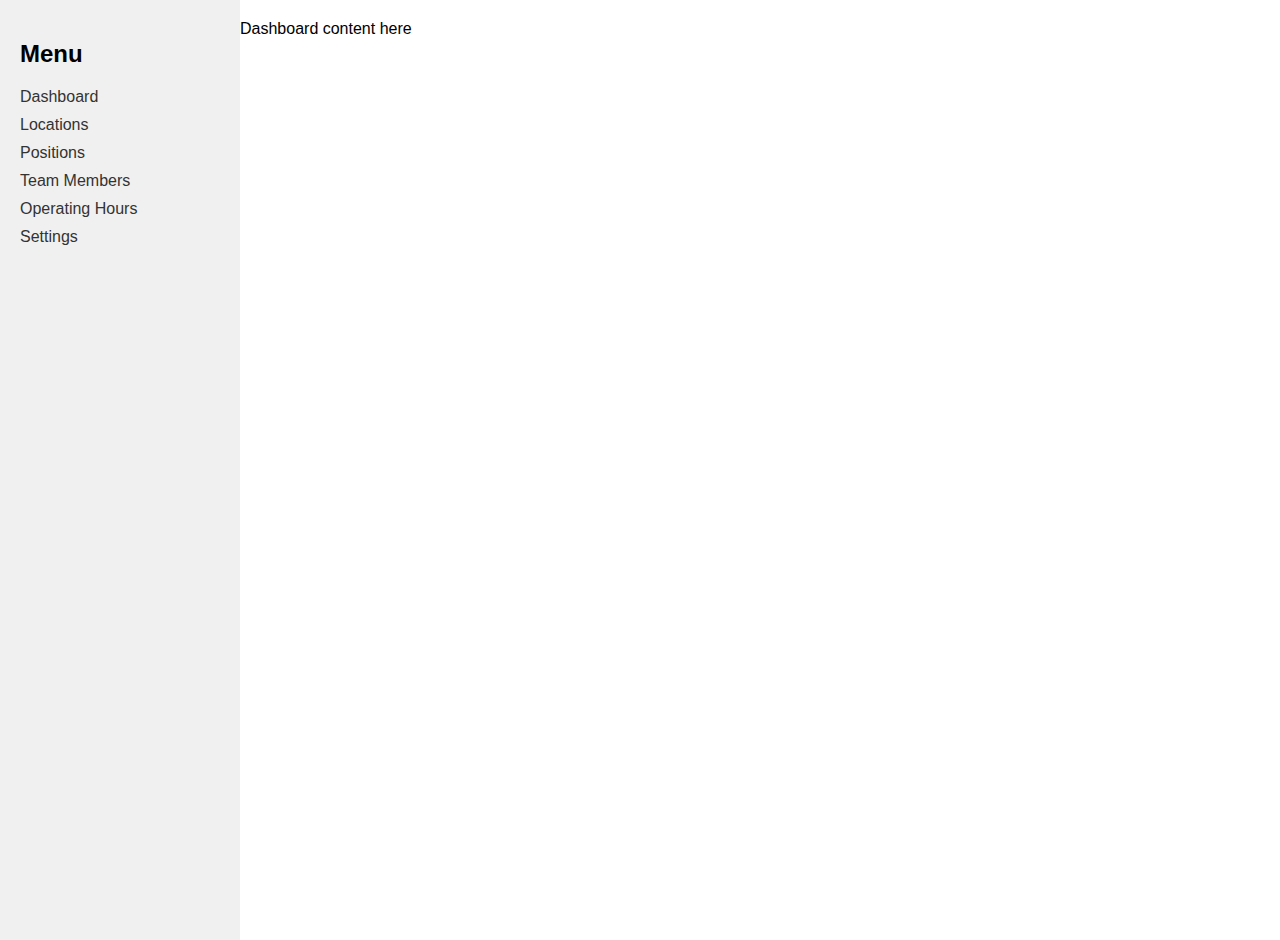
<file: index.html>
<!DOCTYPE html>
<html lang="en">
<head>
  <meta charset="UTF-8">
  <meta name="viewport" content="width=device-width, initial-scale=1.0">
  <title>Operations Dashboard</title>
  <link rel="stylesheet" href="static/css/main.css">
</head>
<body>
  <div class="nav-menu">
    <h2>Menu</h2>
    <ul>
      <li><a href="#" onclick="showPage('dashboard')">Dashboard</a></li>
      <li><a href="#" onclick="showPage('locations')">Locations</a></li>
      <li><a href="#" onclick="showPage('positions')">Positions</a></li>
      <li><a href="#" onclick="showPage('team')">Team Members</a></li>
      <li><a href="#" onclick="showPage('hours')">Operating Hours</a></li>
      <li><a href="#" onclick="showPage('settings')">Settings</a></li>
    </ul>
  </div>
  <div class="main-content">
    <div id="dashboard" class="page">Dashboard content here</div>
    <div id="locations" class="page" style="display:none;">Locations table here</div>
    <div id="positions" class="page" style="display:none;">Positions table here</div>
    <div id="team" class="page" style="display:none;">Team Members info here</div>
    <div id="hours" class="page" style="display:none;">
      <h3>Operating Hours</h3>
      <table id="hours-table" border="1">
        <thead>
          <tr>
            <th>Date</th>
            <th>Operating Start</th>
            <th>Operating End</th>
            <th>Total Hours</th>
            <th>Shift Start</th>
            <th>Shift End</th>
            <th>Total Shift Hours</th>
          </tr>
        </thead>
        <tbody></tbody>
      </table>
      <button class="button" onclick="exportExcel()">Export Excel (not functional)</button>
    </div>
    <div id="settings" class="page" style="display:none;">Settings content here</div>
  </div>

  <script src="static/js/main.js"></script>
</body>
</html>
</file>
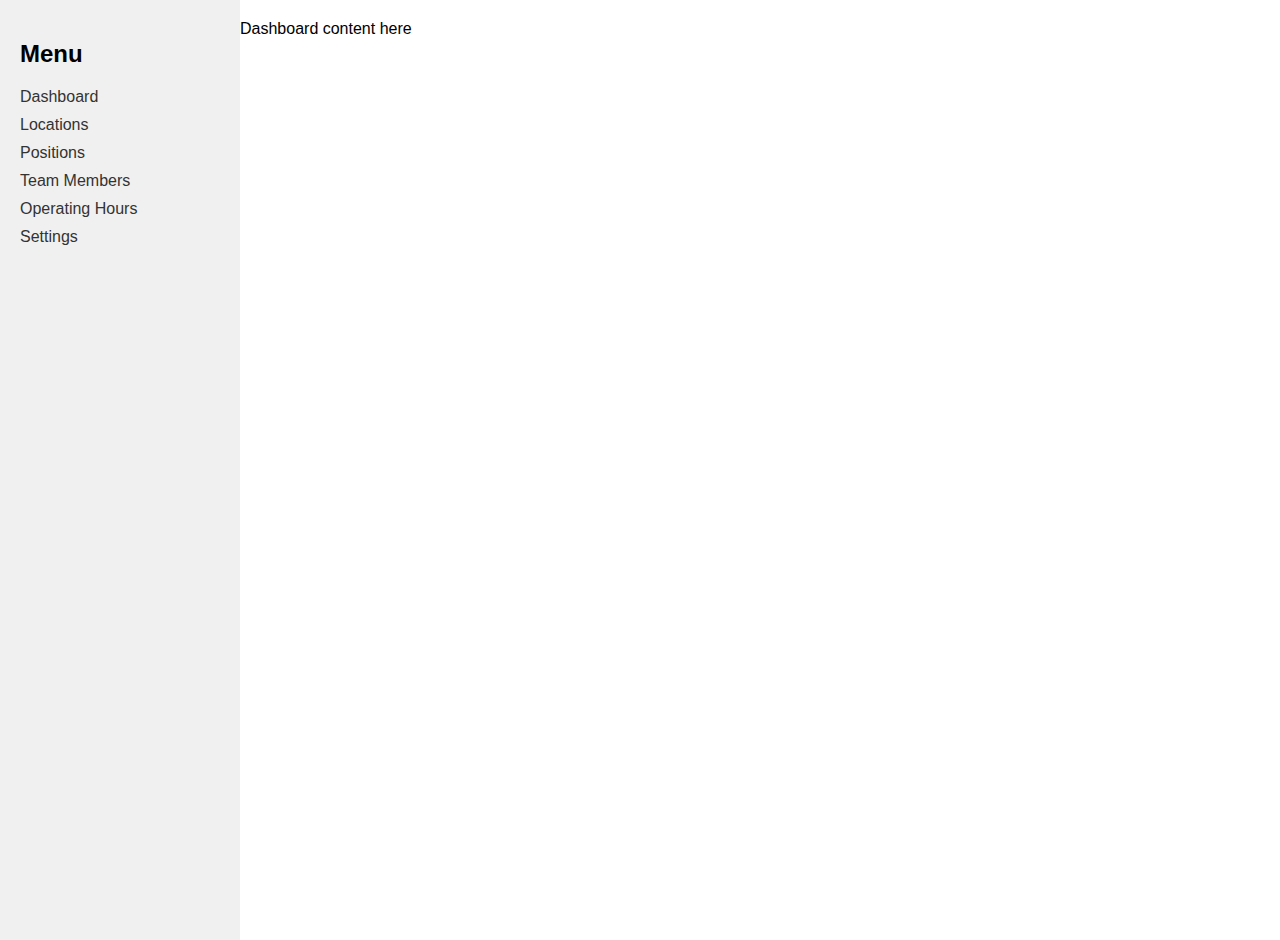
<file: docs/index.html>
<!DOCTYPE html>
<html lang="en">
<head>
  <meta charset="UTF-8">
  <meta name="viewport" content="width=device-width, initial-scale=1.0">
  <title>Operations Dashboard</title>
  <link rel="stylesheet" href="static/css/main.css">
</head>
<body>
  <div class="nav-menu">
    <h2>Menu</h2>
    <ul>
      <li><a href="#" onclick="showPage('dashboard')">Dashboard</a></li>
      <li><a href="#" onclick="showPage('locations')">Locations</a></li>
      <li><a href="#" onclick="showPage('positions')">Positions</a></li>
      <li><a href="#" onclick="showPage('team')">Team Members</a></li>
      <li><a href="#" onclick="showPage('hours')">Operating Hours</a></li>
      <li><a href="#" onclick="showPage('settings')">Settings</a></li>
    </ul>
  </div>
  <div class="main-content">
    <div id="dashboard" class="page">Dashboard content here</div>
    <div id="locations" class="page" style="display:none;">Locations table here</div>
    <div id="positions" class="page" style="display:none;">Positions table here</div>
    <div id="team" class="page" style="display:none;">Team Members info here</div>
    <div id="hours" class="page" style="display:none;">
      <h3>Operating Hours</h3>
      <table id="hours-table" border="1">
        <thead>
          <tr>
            <th>Date</th>
            <th>Operating Start</th>
            <th>Operating End</th>
            <th>Total Hours</th>
            <th>Shift Start</th>
            <th>Shift End</th>
            <th>Total Shift Hours</th>
          </tr>
        </thead>
        <tbody></tbody>
      </table>
      <button class="button" onclick="exportExcel()">Export Excel (not functional)</button>
    </div>
    <div id="settings" class="page" style="display:none;">Settings content here</div>
  </div>

  <script src="static/js/main.js"></script>
</body>
</html>
</file>
<file: static/css/main.css>
body {
  font-family: Arial, sans-serif;
  margin: 0;
  padding: 0;
}
.nav-menu {
  width: 200px;
  float: left;
  background-color: #f0f0f0;
  height: 100vh;
  padding: 20px;
}
.nav-menu ul {
  list-style-type: none;
  padding: 0;
}
.nav-menu li {
  margin: 10px 0;
}
.nav-menu a {
  text-decoration: none;
  color: #333;
}
.nav-menu a:hover {
  color: #007bff;
}
.main-content {
  margin-left: 200px;
  padding: 20px;
}
.button {
  background-color: #007bff;
  color: white;
  padding: 8px 16px;
  border-radius: 4px;
  border: none;
  cursor: pointer;
}
.button:hover {
  background-color: #0056b3;
}
.page {
  display: block;
}
</file>
<file: docs/static/css/main.css>
body {
  font-family: Arial, sans-serif;
  margin: 0;
  padding: 0;
}
.nav-menu {
  width: 200px;
  float: left;
  background-color: #f0f0f0;
  height: 100vh;
  padding: 20px;
}
.nav-menu ul {
  list-style-type: none;
  padding: 0;
}
.nav-menu li {
  margin: 10px 0;
}
.nav-menu a {
  text-decoration: none;
  color: #333;
}
.nav-menu a:hover {
  color: #007bff;
}
.main-content {
  margin-left: 200px;
  padding: 20px;
}
.button {
  background-color: #007bff;
  color: white;
  padding: 8px 16px;
  border-radius: 4px;
  border: none;
  cursor: pointer;
}
.button:hover {
  background-color: #0056b3;
}
.page {
  display: block;
}
</file>
